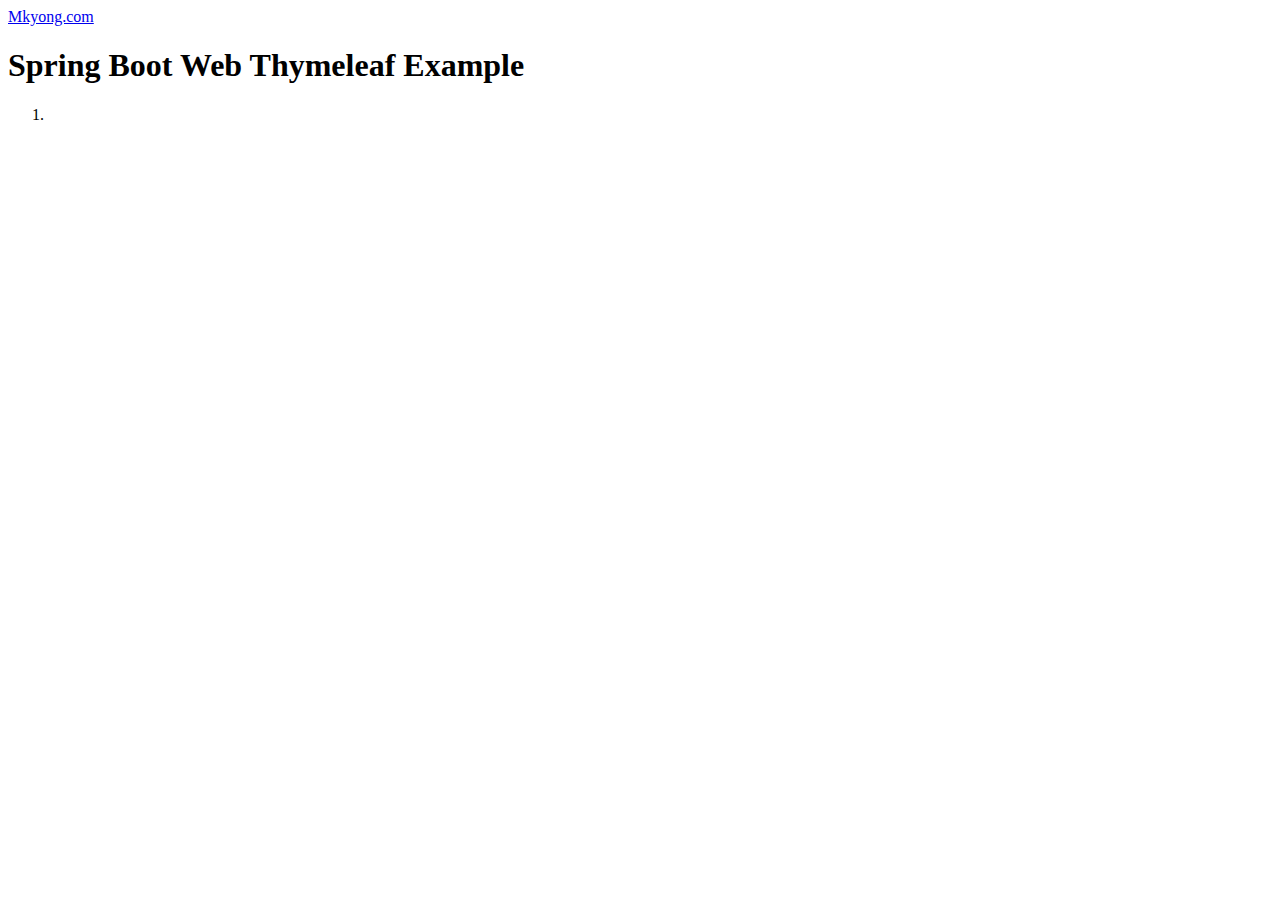
<file: src/main/resources/templates/welcome.html>
<!DOCTYPE HTML>
<html lang="en" xmlns:th="http://www.thymeleaf.org">
<head>
    <meta charset="utf-8">
    <meta name="viewport" content="width=device-width, initial-scale=1, shrink-to-fit=no">

    <title>Spring Boot Thymeleaf Hello World Example</title>

    <link rel="stylesheet" th:href="@{webjars/bootstrap/4.2.1/css/bootstrap.min.css}"/>
    <link rel="stylesheet" th:href="@{/css/displayPage.css}"/>

</head>

<body>

<nav class="navbar navbar-expand-md navbar-dark bg-dark fixed-top">
    <a class="navbar-brand" href="#">Mkyong.com</a>
</nav>

<main role="main" class="container">

    <div class="starter-template">
        <h1>Spring Boot Web Thymeleaf Example</h1>
        <h2>
            <span th:text="'Hello, ' + ${message}"></span>
        </h2>
    </div>

    <ol>
        <li th:each="task : ${tasks}" th:text="${task}"></li>
    </ol>

</main>
<!-- /.container -->

<script type="text/javascript" th:src="@{webjars/bootstrap/4.2.1/js/bootstrap.min.js}"></script>
</body>
</html>
</file>
